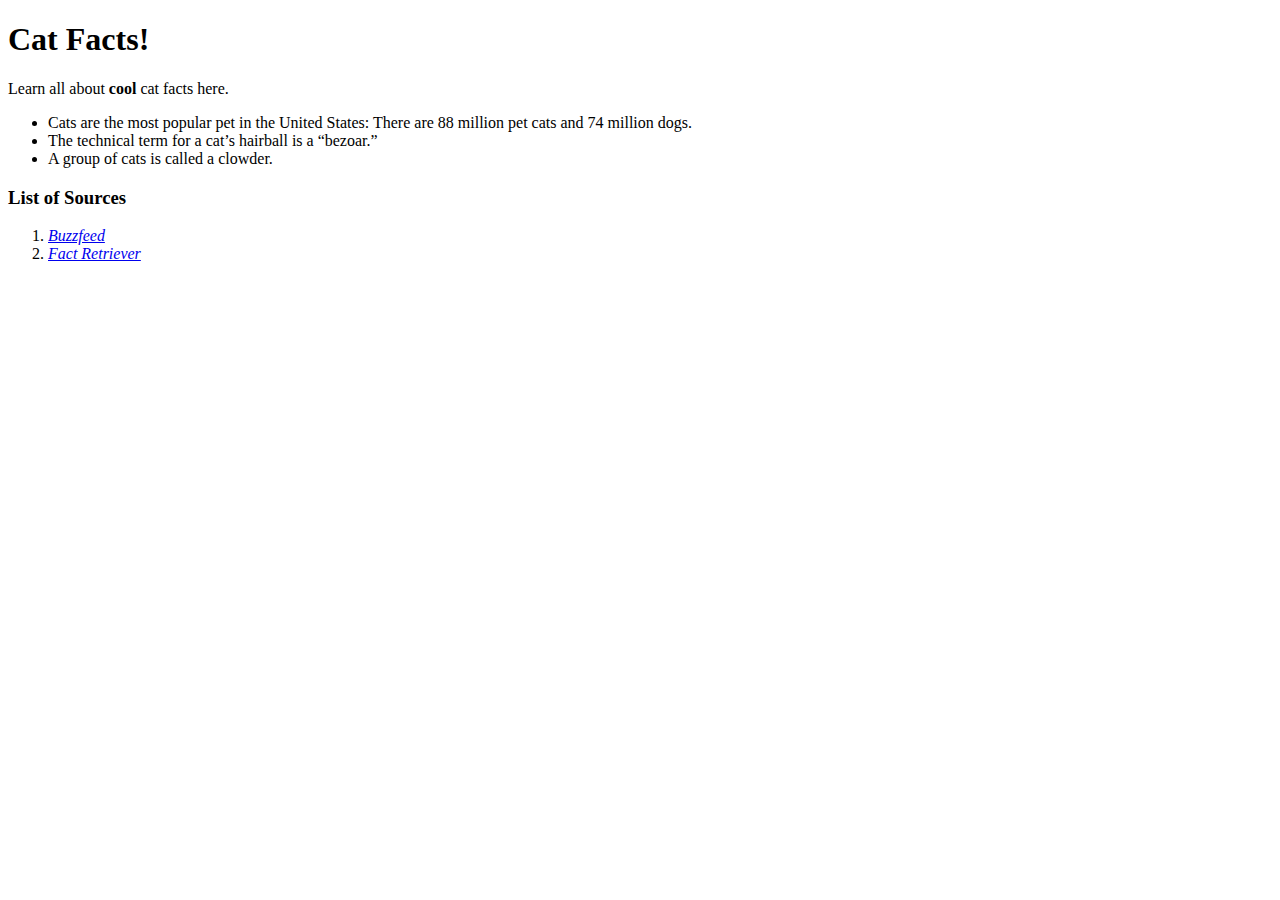
<file: html/web_basics/index.html>
<!DOCTYPE html>
<html>
<head>
	<title>Cat Facts</title>
</head>
<body>
	<h1>Cat Facts!</h1>
	<p>Learn all about <strong>cool</strong> cat facts here.</p>
	<ul>
		<li>Cats are the most popular pet in the United States: There are 88 million pet cats and 74 million dogs.</li>
		<li>The technical term for a cat’s hairball is a “bezoar.”</li>
		<li>A group of cats is called a clowder.</li>
	</ul>
	<h3>List of Sources</h3>
	<ol>
		<li><em><a href="https://www.buzzfeed.com/chelseamarshall/meows?utm_term=.xsRk424OX#.dsOAZkZgj"> Buzzfeed</a></em></li>
		<li><em><a href="https://www.factretriever.com/cat-facts">Fact Retriever</a></em></li>
	</ol>
</body>
</html>
</file>
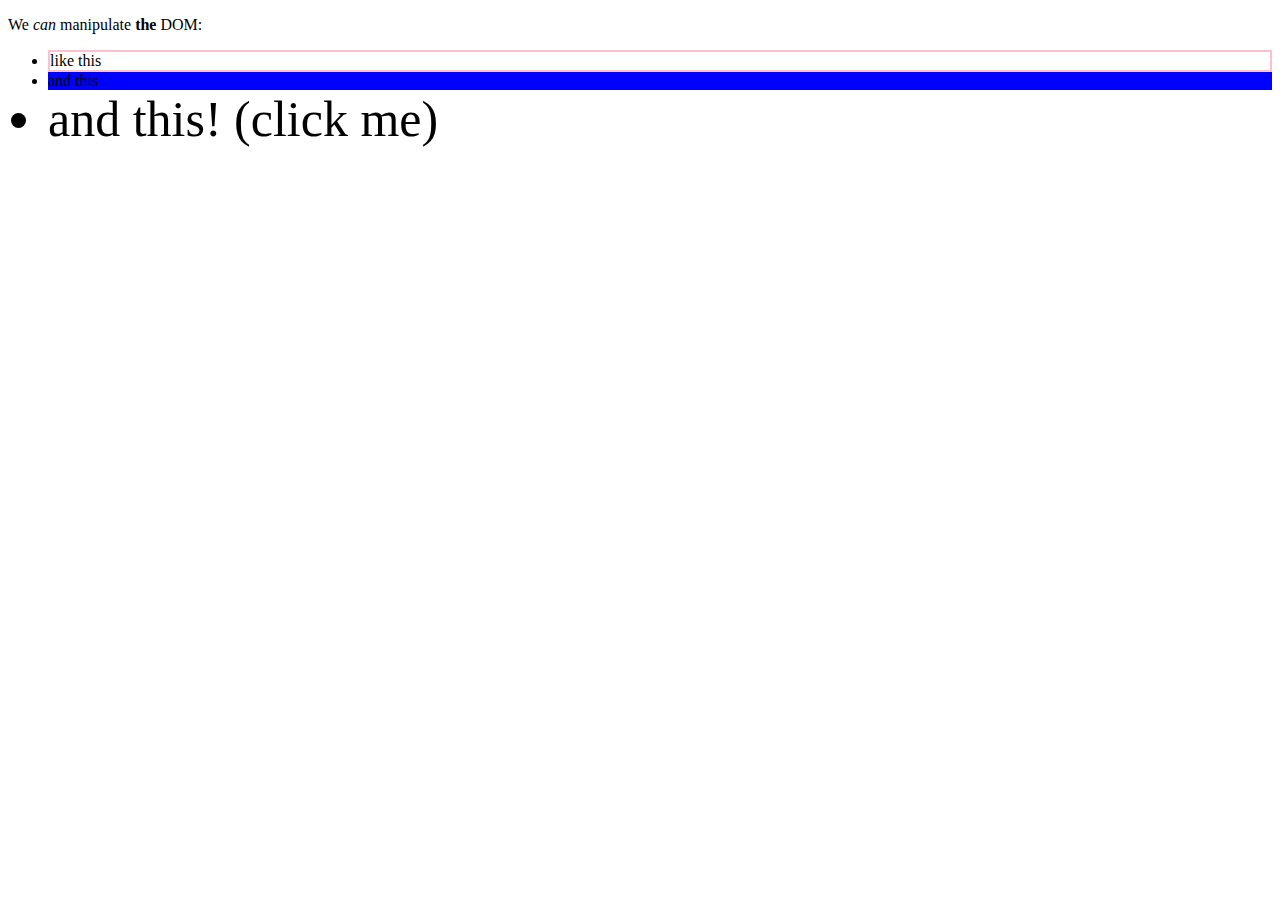
<file: web_dev/client_side_js/index.html>
<!DOCTYPE html>
<html>
<head>
  <title>Test Page</title>
</head>
<body>
  <div id="testing">
    <p>We <em>can</em> manipulate <strong>the </strong>DOM:</p>
    <ul>
      <li id="el1">like this</li>
      <li id="el2">and this</li>
      <li id="el3">and this! (click me)</li>
    </ul>
  </div>
  <script src="script.js"></script>
</body>
</html>
</file>
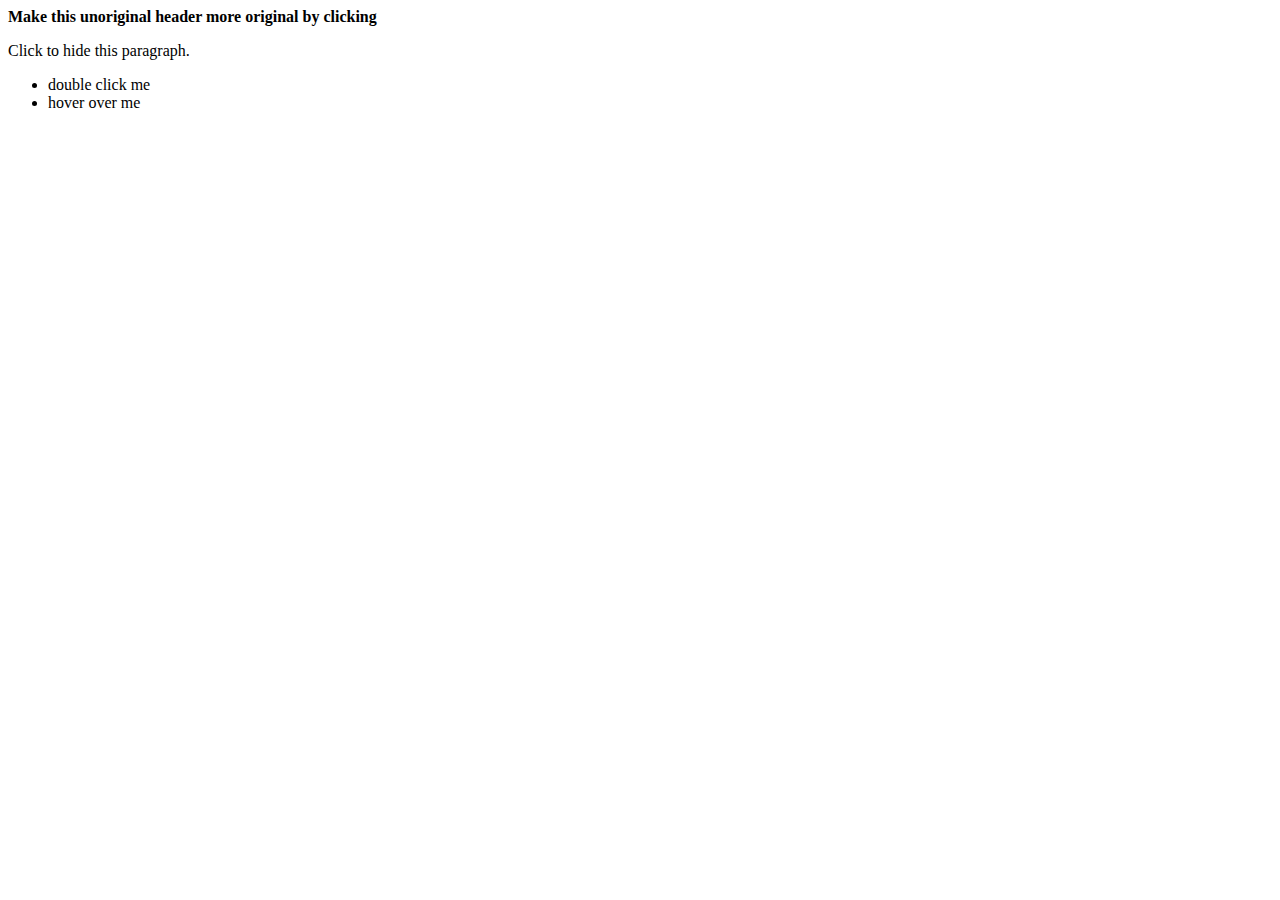
<file: web_dev/jquery/index.html>
<!DOCTYPE html>
<html>
<head>
	<title></title>
	<script src= "jquery.js"></script>
</head>
<body>
<header><strong>Make this unoriginal header more original by clicking</strong></header>
<p> Click to hide this paragraph.</p>
<ul>
	<li id="dbl-click">double click me</li>
	<li id="hover">hover over me</li>
</ul>

<script>

$(document).ready(function(){
 console.log("The DOM is ready!");
});

$("header").click(function(){
	$(this).css("font-style", "italic");
});

$("p").click(function(){
	$(this).hide();
});

$("#dbl-click").dblclick(function(){
	alert("You double clicked!");
});

$("#hover").hover(function(){
	$(this).css("color", "red");
},
function(){
	$(this).css("color", "blue");
});

</script>

</body>
</html>
</file>
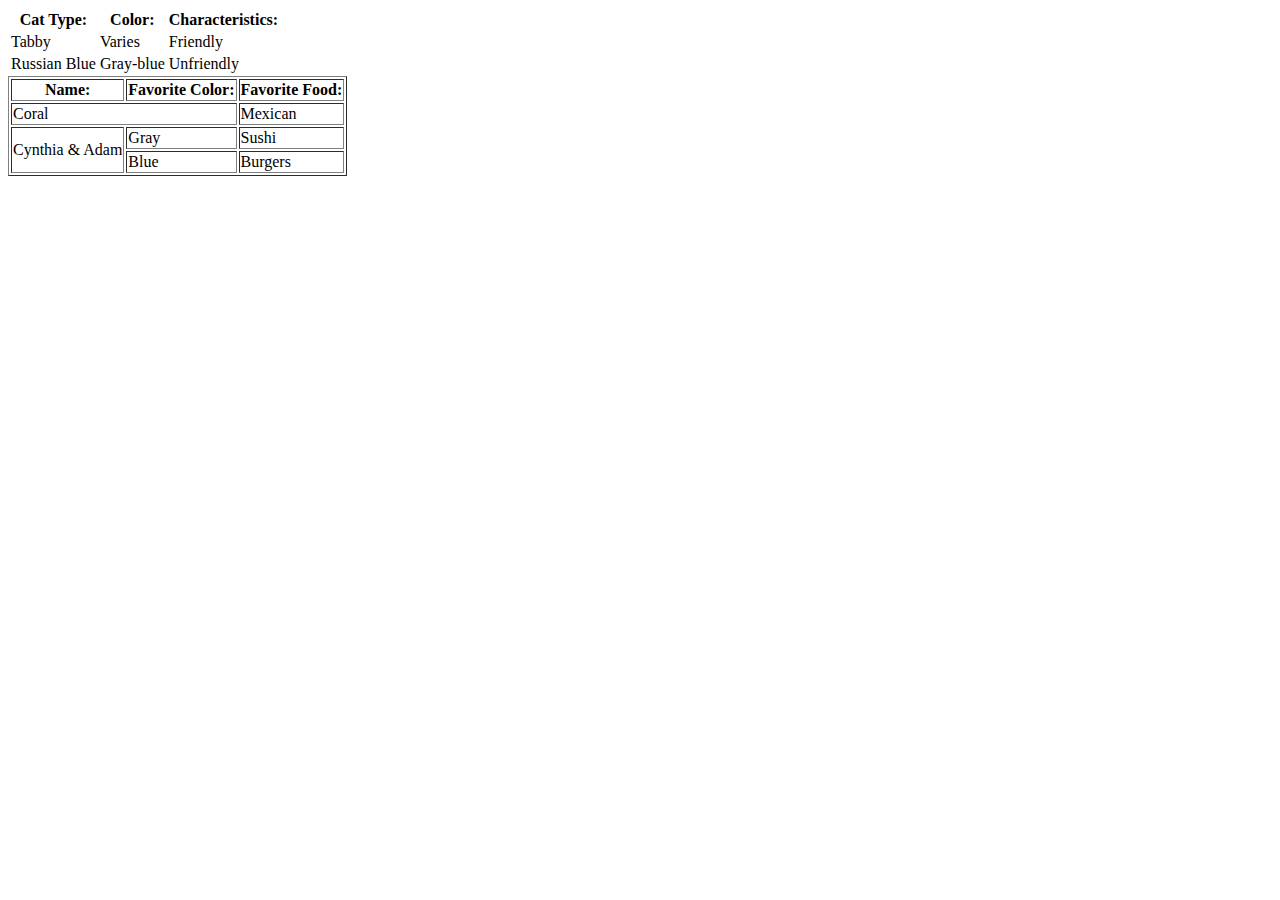
<file: html/table-practice.html>
<!DOCTYPE html>
<html>
<head>
	<title>Table Practice</title>
</head>
<body>
<table>
	<tr>
		<th>Cat Type:</th>
		<th>Color:</th>
		<th>Characteristics:</th>
	</tr>
	<tr>
		<td>Tabby</td>
		<td>Varies</td>
		<td>Friendly</td>
	</tr>
	<tr>
		<td>Russian Blue</td>
		<td>Gray-blue</td>
		<td>Unfriendly</td>
	</tr>
</table>
<table border=1>
	<tr>
		<th>Name:</th>
		<th>Favorite Color:</th>
		<th>Favorite Food:</th>
	</tr>
	<tr>
		<td colspan="2">Coral</td>
		<td>Mexican</td>
	</tr>
	<tr>
		<td rowspan="2">Cynthia & Adam</td>
		<td>Gray</td>
		<td>Sushi</td>
	</tr>
	<tr>
		<td>Blue</td>
		<td>Burgers</td>
	</tr>
</table>
</body>
</html>
</file>
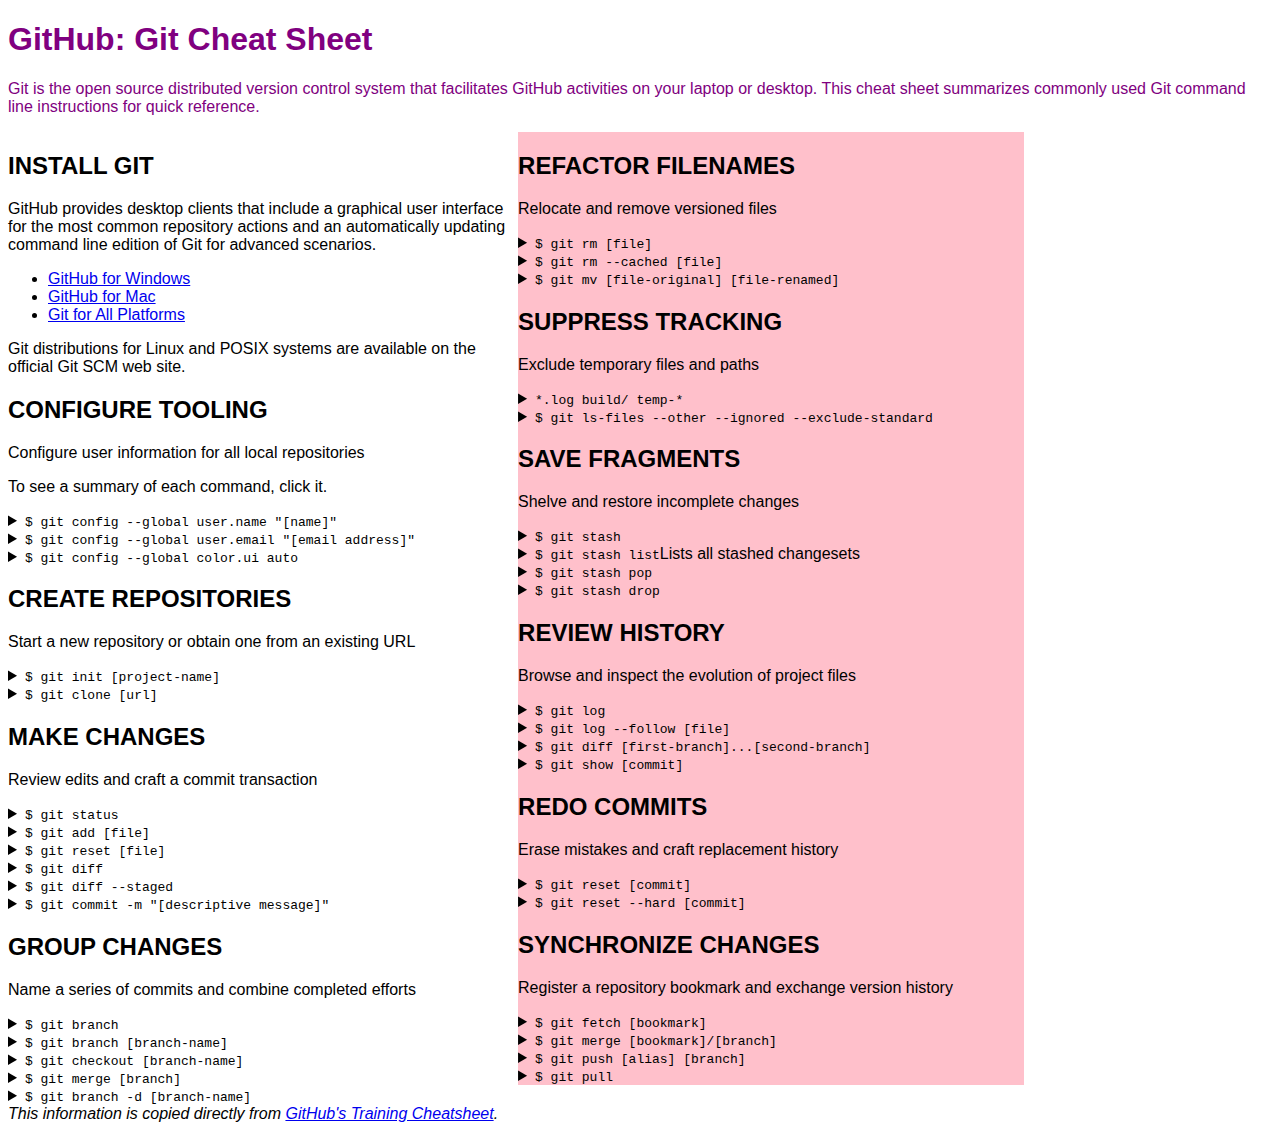
<file: css/gps/gps2-1.html>
<!--
Write your names here:
1. Ella Dershowitz
2. Alexandra Hill
We spent [#] hours on this challenge. ~1 hours
-->

<!-- This challenge uses HTML5 syntax that may not be available in all browsers (It works in Chrome and Safari, from my testing. (<details> and<summary>). -->

<!DOCTYPE html>
<html lang="en">
  <head>
    <meta charset="UTF-8">
    <link rel="stylesheet" href="gps2-1.css">  <!-- Insert a link to the stylesheet here -->
    <title>Git Cheat Sheet</title>
  </head>

  <body>
    <header>
      <h1>GitHub: Git Cheat Sheet</h1>
      <p>Git is the open source distributed version control system that
        facilitates GitHub activities on your laptop or desktop.
        This cheat sheet summarizes commonly used Git command line
        instructions for quick reference.</p>
    </header>

    <section class="column-1">
      <article>
        <h2>INSTALL GIT</h2>
        <p>GitHub provides desktop clients that include a graphical user
        interface for the most common repository actions and an automatically
        updating command line edition of Git for advanced scenarios.</p>
        <ul>
          <li><a href="https://windows.github.com">GitHub for Windows</a></li>
          <li><a href="https://mac.github.com">GitHub for Mac</a></li>
          <li><a href="http://git-scm.com">Git for All Platforms</a></li>
        </ul>

        Git distributions for Linux and POSIX systems are available on the
        official Git SCM web site.
      </article>

      <article>
        <h2>CONFIGURE TOOLING</h2>
        <p>Configure user information for all local repositories</p>
        <p> To see a summary of each command, click it.</p>

        <details>
          <summary><code>$ git config --global user.name "[name]"</code></summary>
          <p>Sets the name you want attached to your commit transactions</p>
        </details>

        <details>
          <summary><code>$ git config --global user.email "[email address]"</code></summary>
          <p>Sets the email you want atached to your commit transactions</p>
        </details>

        <details>
          <summary><code>$ git config --global color.ui auto</code></summary>
          <p>Enables helpful colorization of command line output</p>
        </details>
      </article>

      <article>
        <h2>CREATE REPOSITORIES</h2>
        <p>Start a new repository or obtain one from an existing URL</p>

        <details>
          <summary><code>$ git init [project-name]</code></summary>
          <p>Creates a new local repository with the specified name</p>
        </details>

        <details>
          <summary><code>$ git clone [url]</code></summary>
          <p>Downloads a project and its entire version history</p>
        </details>
      </article>

      <article>
        <h2>MAKE CHANGES</h2>
        <p>Review edits and craft a commit transaction</p>

        <details>
          <summary><code>$ git status</code></summary>
          <p>Lists all new or modified files to be committed</p>
        </details>

        <details>
          <summary><code>$ git add [file]</code></summary>
          <p>Snapshots the file in preparation for versioning</p>
        </details>

        <details>
          <summary><code>$ git reset [file]</code></summary>
          <p>Unstages the file, but preserve its contents</p>
        </details>

        <details>
          <summary><code>$ git diff</code></summary>
          <p>Shows file differences not yet staged</p>
        </details>

        <details>
          <summary><code>$ git diff --staged</code></summary>
          <p>Shows file differences between staging and the last file version</p>
        </details>

        <details>
          <summary><code>$ git commit -m "[descriptive message]"</code></summary>
          <p>Records file snapshots permanently in version history</p>
        </details>
      </article>

      <article>
        <h2>GROUP CHANGES</h2>
        <p>Name a series of commits and combine completed efforts</p>

        <details>
          <summary><code>$ git branch</code></summary>
          <p>Lists all local branches in the current repository</p>
        </details>

        <details>
          <summary><code>$ git branch [branch-name]</code></summary>
          <p>Creates a new branch</p>
        </details>

        <details>
          <summary><code>$ git checkout [branch-name]</code></summary>
          <p>Switches to the specified branch and updates the working directory</p>
        </details>

        <details>
          <summary><code>$ git merge [branch]</code></summary>
          <p>Combines the specified branch’s history into the current branch</p>
        </details>

        <details>
          <summary><code>$ git branch -d [branch-name]</code></summary>
          <p>Deletes the specified branch</p>
        </details>
      </article>
    </section>

    <section class="column-2">
      <article>
        <h2>REFACTOR FILENAMES</h2>
        <p>Relocate and remove versioned files</p>

        <details>
          <summary><code>$ git rm [file]</code></summary>
          <p>Deletes the file from the working directory and stages the deletion</p>
        </details>

        <details>
          <summary><code>$ git rm --cached [file]</code></summary>
          <p>Removes the file from version control but preserves the file locally</p>
        </details>

        <details>
          <summary><code>$ git mv [file-original] [file-renamed]</code></summary>
          <p>Changes the file name and prepares it for commit</p>
        </details>
      </article>

      <article>
        <h2>SUPPRESS TRACKING</h2>
        <p>Exclude temporary files and paths</p>

        <details>
          <summary><code>*.log
                    build/
                    temp-*
          </code></summary>
          <p>A text file named .gitignore suppresses accidental versioning of files and paths matching the specified paterns</p>
        </details>

        <details>
          <summary><code>$ git ls-files --other --ignored --exclude-standard</code></summary>
          <p>Lists all ignored files in this project</p>
        </details>
      </article>

      <article>
        <h2>SAVE FRAGMENTS</h2>
        <p>Shelve and restore incomplete changes</p>

        <details>
          <summary><code>$ git stash</code></summary>
          <p>Temporarily stores all modified tracked files</p>
        </details>

        <details>
          <summary><code>$ git stash list</code>Lists all stashed changesets</summary>
          <p></p>
        </details>

        <details>
          <summary><code>$ git stash pop</code></summary>
          <p>Restores the most recently stashed files</p>
        </details>

        <details>
          <summary><code>$ git stash drop</code></summary>
          <p>Discards the most recently stashed changeset</p>
        </details>

      </article>

      <article>
        <h2>REVIEW HISTORY</h2>
        <p>Browse and inspect the evolution of project files</p>

        <details>
          <summary><code>$ git log</code></summary>
          <p>Lists version history for the current branch</p>
        </details>

        <details>
          <summary><code>$ git log --follow [file]</code></summary>
          <p>Lists version history for a file, including renames</p>
        </details>

        <details>
          <summary><code>$ git diff [first-branch]...[second-branch]</code></summary>
          <p>Shows content differences between two branches</p>
        </details>

        <details>
          <summary><code>$ git show [commit]</code></summary>
          <p>Outputs metadata and content changes of the specified commit</p>
        </details>
      </article>

      <article>
        <h2>REDO COMMITS</h2>
        <p>Erase mistakes and craft replacement history</p>

        <details>
          <summary><code>$ git reset [commit]</code></summary>
          <p>Undoes all commits after [commit], preserving changes locally</p>
        </details>

        <details>
          <summary><code>$ git reset --hard [commit]</code></summary>
          <p>Discards all history and changes back to the specified commit</p>
        </details>
      </article>

      <article>
        <h2>SYNCHRONIZE CHANGES</h2>
        <p>Register a repository bookmark and exchange version history</p>

        <details>
          <summary><code>$ git fetch [bookmark]</code></summary>
          <p>Downloads all history from the repository bookmark</p>
        </details>

        <details>
          <summary><code>$ git merge [bookmark]/[branch]</code></summary>
          <p>Combines bookmark’s branch into current local branch</p>
        </details>

        <details>
          <summary><code>$ git push [alias] [branch]</code></summary>
          <p>Uploads all local branch commits to GitHub</p>
        </details>

        <details>
          <summary><code>$ git pull</code></summary>
          <p>Downloads bookmark history and incorporates changes</p>
        </details>
      </article>
    </section>

    <footer>
      This information is copied directly from <a href="https://training.github.com/kit/downloads/github-git-cheat-sheet.pdf">GitHub's Training Cheatsheet</a>.
    </footer>
  <!-- Add your reflection here as a comment.
    I felt this GPS went very well- maybe the best yet even despite the circumstances! We kicked off on kind of a slow start because we had technical difficulties that ate into ~30mins of the session but once we got started, we took off quick and I felt that collectively we had a pretty good understanding of the material. Talking through CSS positioning (specifically display vs float) with Tam was EXTREMELY helpful and added the final information needed so I felt I had a full understanding of the topic. I felt as a pair we did very well with the learning competencies in general and really enjoyed working with both Ella and Tam!
   -->
  </body>
</html>
</file>
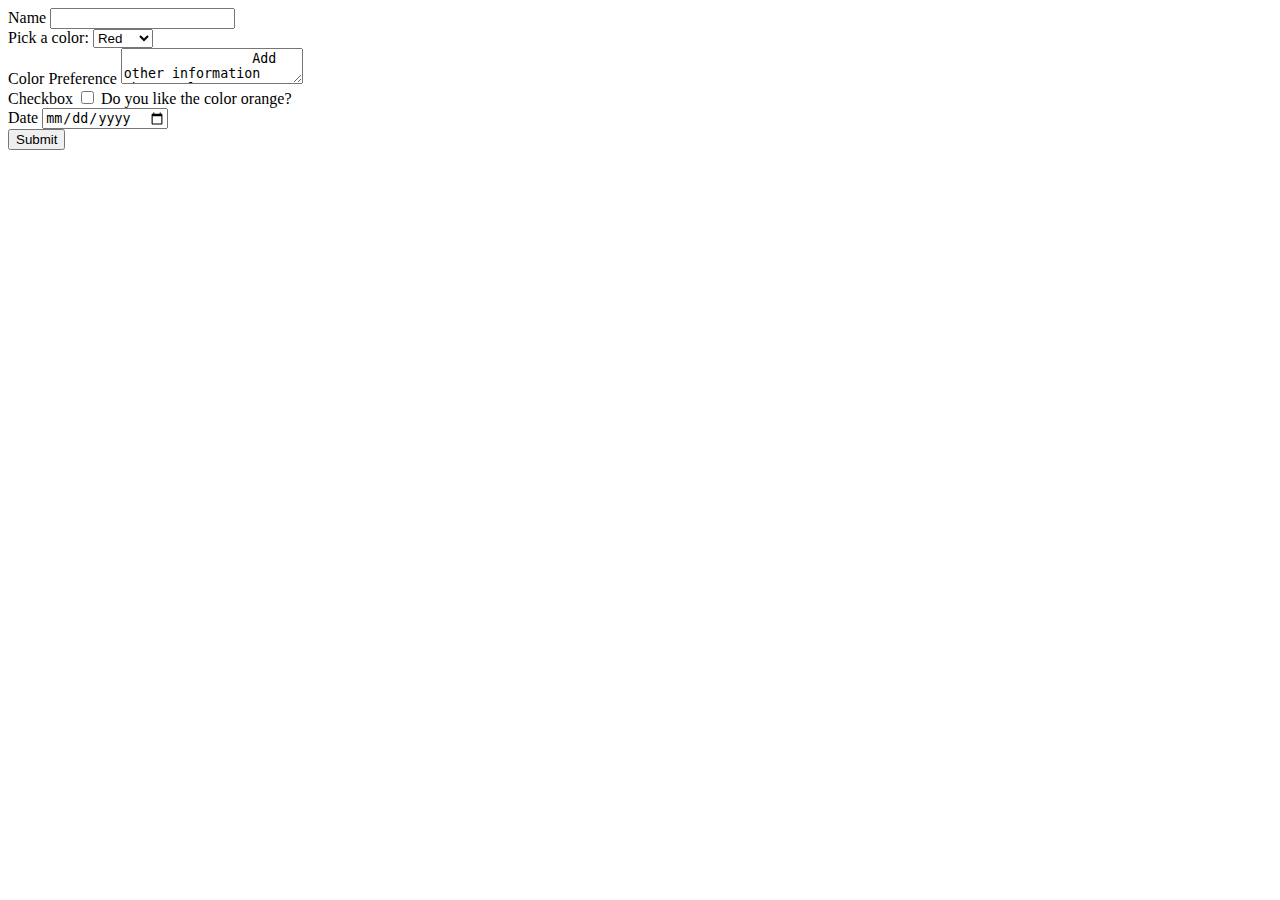
<file: html/forms/practice-form.html>
<!DOCTYPE html>
<html>
<head>
	<title>Form Page</title>
</head>
<body>
<form action="success.html" method="post">
  <div>
   <label>Name</label>
   <input type="text" name="fullname">
  </div>
  <div>
  <label>Pick a color:</label>
    <select name="color">
        <option value="red">Red</option>
        <option value="blue">Blue</option>
        <option value="green">Green</option>
      </select>
  </div>
  <div>
  	<label>Color Preference</label>
    <textarea name="color-pref">
		Add other information about color preference here. 
		</textarea>
  </div>
  <div>
  	<label>Checkbox</label>
  	<input type="checkbox" name="orange-agree" value="agree">
      Do you like the color orange?
  </div>
  <div>
  	<label>Date</label>
  	<input type="date" name="date">
  </div>
  <button type="submit">Submit</button>
</form>
</body>
</html>
</file>
<file: css/gps/gps2-1.css>
body{
  font-family: Helvetica;
  background-image: url(http://cdn3-www.cattime.com/assets/uploads/2011/08/best-kitten-names-1.jpg);
  background-repeat: repeat;
}

header{
  color: purple;
}

.column-1{
  background-color: white;
  display: inline-block;
  vertical-align: top;
  width: 40%;
}

.column-2{
  background-color: pink;
  display: inline-block;
  vertical-align: top;
  width: 40%;
}

footer{
  font-style: italic;
}
</file>
